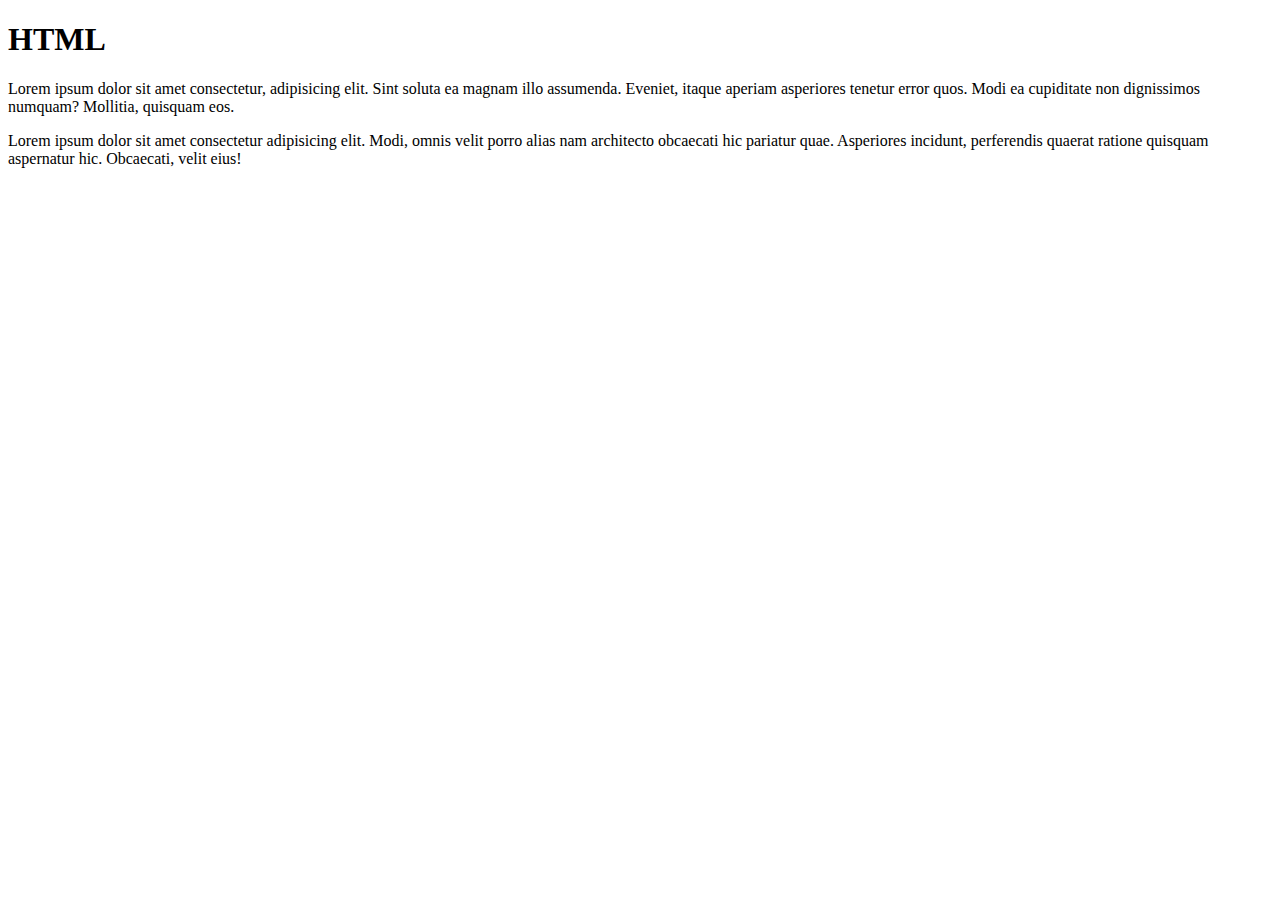
<file: 1Ejercicio-html/index.html>
<!DOCTYPE html>
<html>

<head>
    <meta charset="UTF-8">
    <meta name="description" content="Ejercicio HTML-Corrige los errores">
    <title>Corrige los errores que encuentres en el documento</title>
</head>

<body>
<h1>HTML</h1>

<p>Lorem ipsum dolor sit amet consectetur, adipisicing elit. Sint soluta ea magnam illo assumenda. Eveniet, itaque aperiam asperiores tenetur error quos. Modi ea cupiditate non dignissimos numquam? Mollitia, quisquam eos.</p>

<p>Lorem ipsum dolor sit amet consectetur adipisicing elit. Modi, omnis velit porro alias nam architecto obcaecati hic pariatur quae. Asperiores incidunt, perferendis quaerat ratione quisquam aspernatur hic. Obcaecati, velit eius!</p>


</body>
</html>
</file>
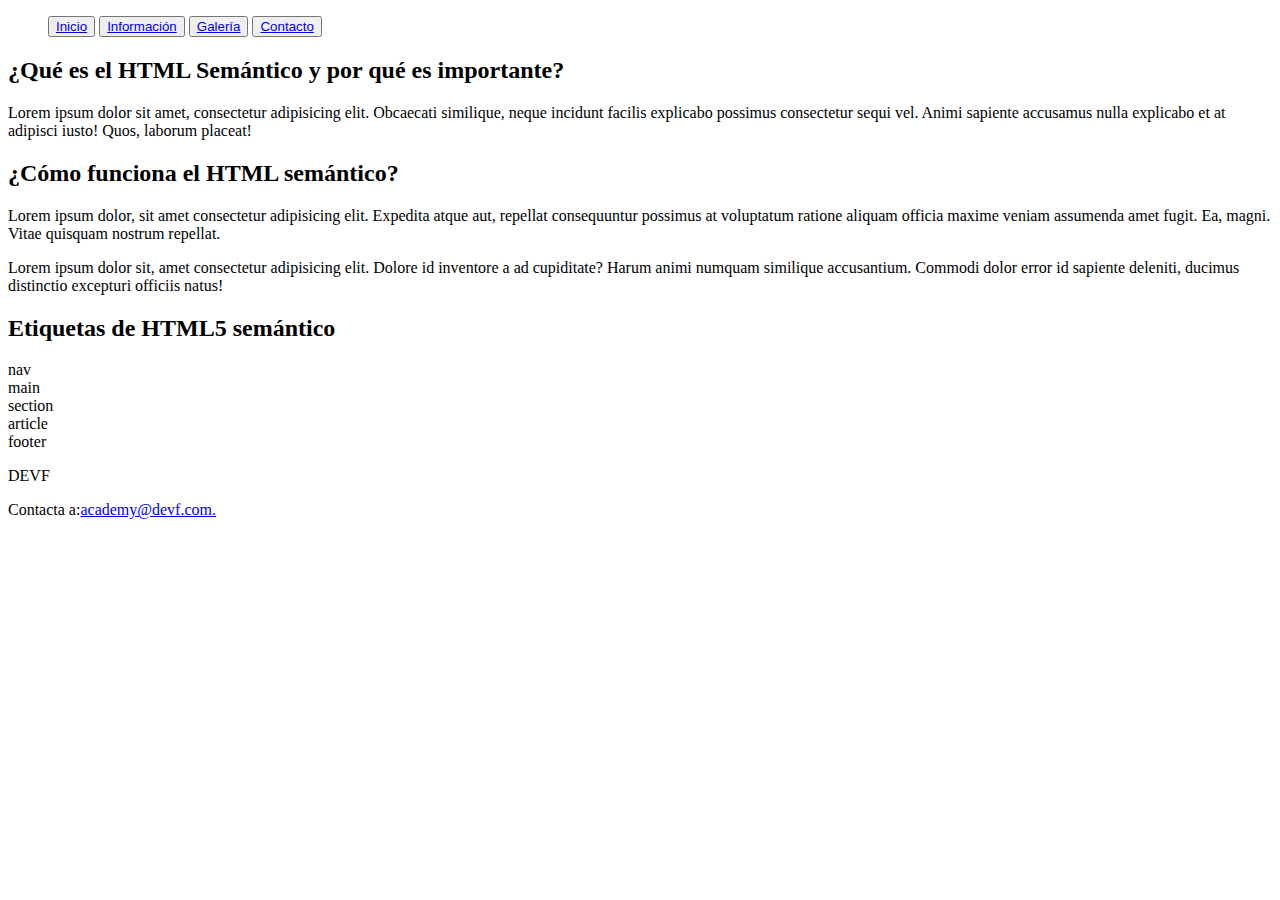
<file: 2Ejercicio-html-semántico/index.html>
<!DOCTYPE html>
<html lang="en">

<head>
    <meta charset="UTF-8">
    <meta http-equiv="X-UA-Compatible" content="IE=edge">
    <meta name="viewport" content="width=device-width,initial-scale=1.0">
    <title>HTML Semántico</title>
</head>

<body>
    <div>
     <div>
        <ul>
        <button><a href="#">Inicio</a></button>
        <button><a href="#">Información</a></button>
        <button><a href="#">Galería</a></button>
        <button><a href="#">Contacto</a></button>
        </ul>
     </div>   
    </div>

    <div>
    <div>
        <main>
            <h2>¿Qué es el HTML Semántico y por qué es importante?</h2>
            <p>Lorem ipsum dolor sit amet, consectetur adipisicing elit. Obcaecati similique, neque incidunt facilis explicabo possimus consectetur sequi vel. Animi sapiente accusamus nulla explicabo et at adipisci iusto! Quos, laborum placeat!</p>
            
            <div>
              <h2>¿Cómo funciona el HTML semántico?</h2>
              <p>Lorem ipsum dolor, sit amet consectetur adipisicing elit. Expedita atque aut, repellat consequuntur possimus at voluptatum ratione aliquam officia maxime veniam assumenda amet fugit. Ea, magni. Vitae quisquam nostrum repellat.</p>
      
              <p>Lorem ipsum dolor sit, amet consectetur adipisicing elit. Dolore id inventore a ad cupiditate? Harum animi numquam similique accusantium. Commodi dolor error id sapiente deleniti, ducimus distinctio excepturi officiis natus!</p>

            </main>
     
      </div>

      <div>
        
        <article>
            <h2> Etiquetas de HTML5 semántico</h2>
        
            <li>nav</li>
            <li>main</li>
            <li>section</li>
            <li>article</li>
            <li>footer</li>
        </article>
        
      </div>
    </div>

    </div>

    <footer>
      <p>DEVF</p>
      <p>Contacta a:<a href="mailto:academy@devf.com">academy@devf.com.</a></p>  
    </footer>

</body>
</html>
</file>
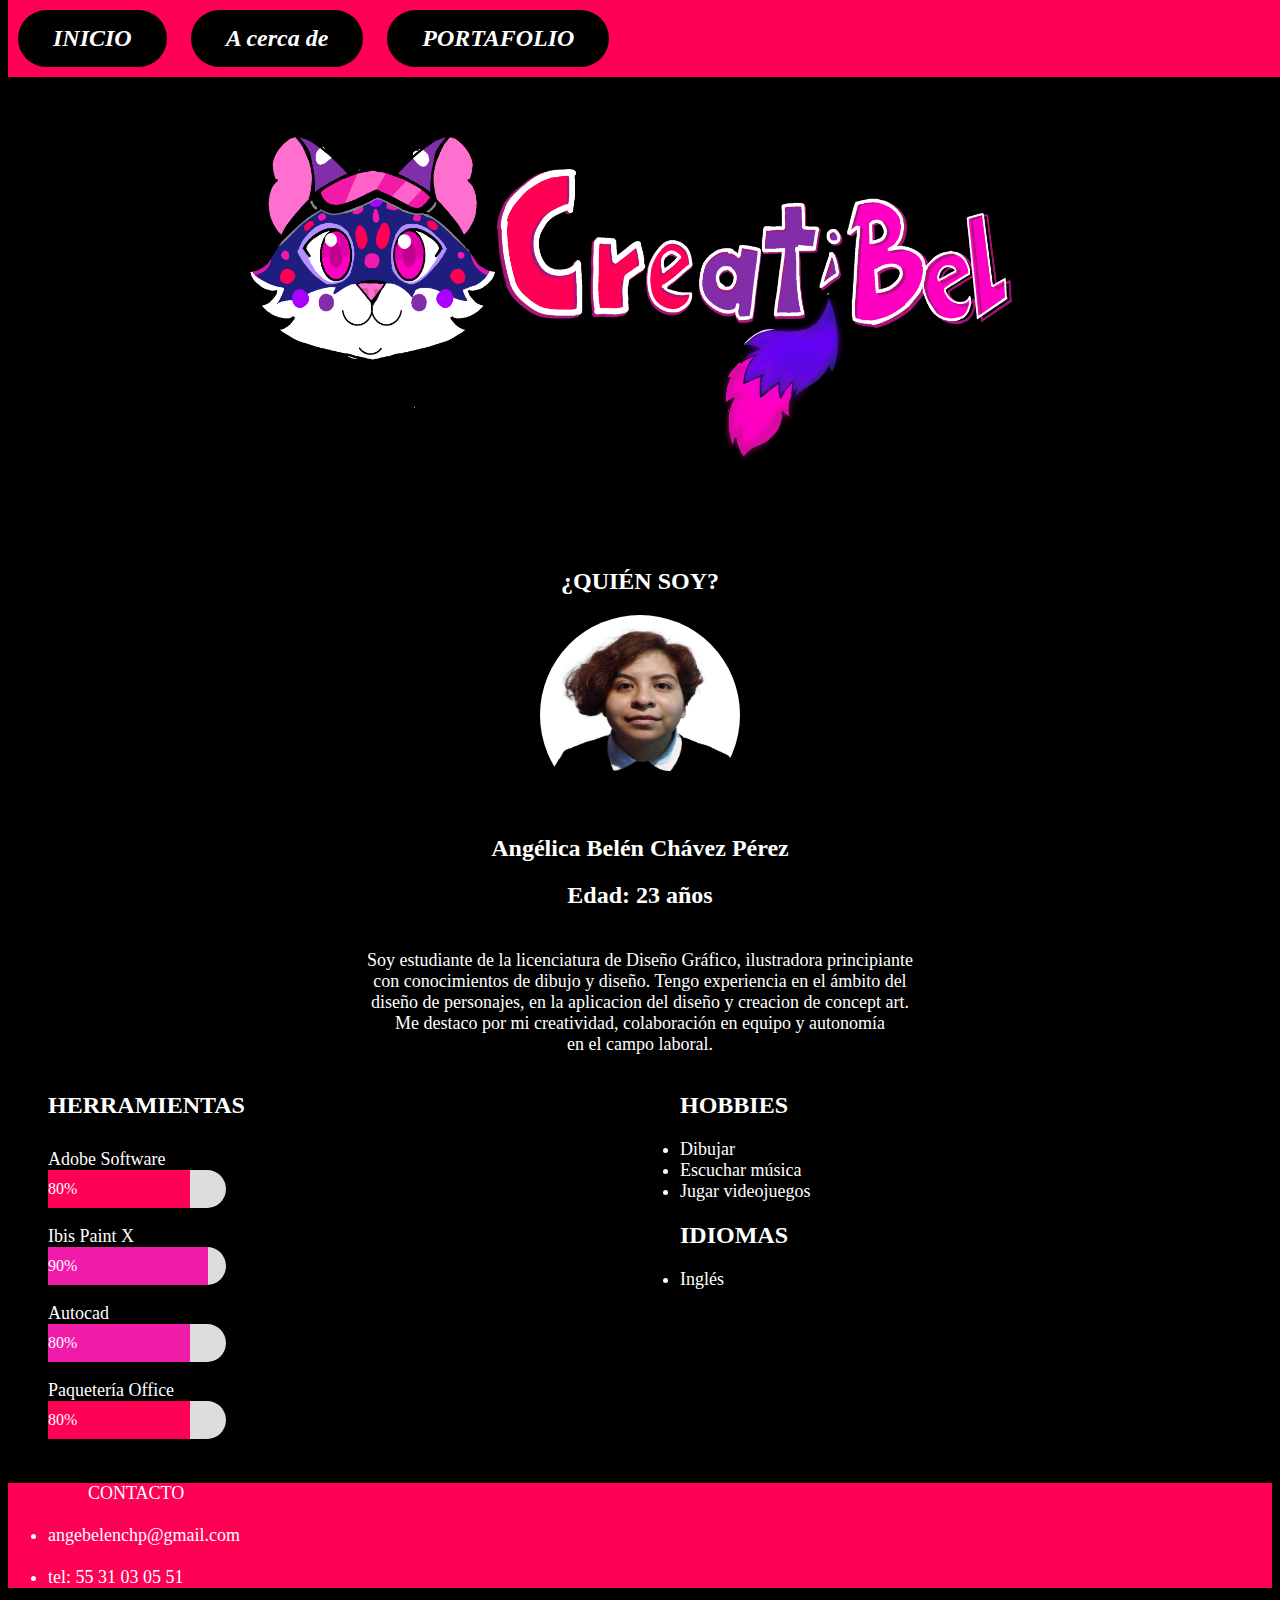
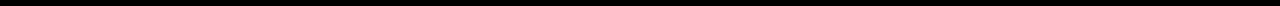
<file: Proyecto-mi-cv/index.html>
<!DOCTYPE html>
<html lang="es">
<head>
<meta charset="UTF-8">
<title>Mi CV</title>   
<link rel="stylesheet" href="./style.css">   
</head>

<body bgcolor="black" text="white">
    <nav>
        <div id="nav">
            <button><a href="index.html">INICIO</a></button>   
        <button><a href="#">A cerca de</a></button>
         <button><a href="#">PORTAFOLIO</a></button>
        </nav>  
        </div>
    </button>
    
    <section>
        
        <br><center><img src="./imgs/titulo.png" width="800" height="500"/></center></br>
       
    <header><h2 align="center">¿QUIÉN SOY?</h2></header>
        <center><img src="./imgs/Foto_Angélica_Belén.png" alt="image" class="image-profile"/></center>
        <h2 align="center">Angélica Belén Chávez Pérez</h2>
        <h2 align="center">Edad: 23 años</h2>
        
    
        <p><div class="profile-description">
            <br>Soy estudiante de la licenciatura de Diseño Gráfico, ilustradora principiante
            <br>con conocimientos de dibujo y diseño. Tengo experiencia en el ámbito del 
            <br>diseño de personajes, en la aplicacion  del diseño y creacion de concept art.
            <br>Me destaco por mi creatividad, colaboración en equipo y autonomía
            <br>en el campo laboral.</br></p> 
    </div> 
    
<div class="row">
<div class="column">
<ul><h2>HERRAMIENTAS</h2></ul>
<ol><div class="skills">
<span>Adobe Software</span>
<div class="container">
<div class="skills Adobe">80%</div>
</div>        
                
<br><span>Ibis Paint X</span>
<div class="container">
<div class="skills Ibis">90%</div>
</div> 
                
<br><span>Autocad</span>
<div class="container">
<div class="skills Autocad">80%</div>
</div> 
    
<br><span>Paquetería Office</span>
<div class="container">
<div class="skills Office">80%</div>
</div>                     
</ol> 
</div>
        
<div class="column">
            <span>
                <ul>
                    <h2>HOBBIES</h2>
                <li>Dibujar</li>
                <li>Escuchar música</li>
                <li>Jugar videojuegos</li>

                <h2>IDIOMAS</h2>
<li>Inglés</li>                

            </ul>
            </div> 
                </span>
        </div>
        </section>
        
        
        <footer>
            <span>
        <ul>
            <ul>CONTACTO</ul>
            <br><li>angebelenchp@gmail.com</li>
            <br><li>tel: 55 31 03 05 51</li>  
          </ul>
              </span>
           </footer>
</div>

 </body>
</html>
</file>
<file: Proyecto-mi-cv/style.css>
nav {
    overflow: hidden;
    background-color: #FF0055;
    position: fixed; 
    top: 0; 
    width: 100%; 
    transition: top 0.3s; 
}

nav a {
    float: left;
    display: block;
    color: white;
    text-align: center;
    padding: 15px;
    text-decoration: none;
  }

  nav a:hover {
    color: #FF0055;
  }


nav button {
    display: inline-block;
    position: relative;
    margin: 10px;
    padding: 0 20px;
    background: black;
    font-size: x-large;
    font-weight: bold;
    font-family: 'riffic';
    font-style: oblique;
    text-align: center;
    border: #FF0055;
    border-radius: 30px;
}


.main {
    margin-top: 30px; /* Add a top margin to avoid content overlay */
  }

article {
    background: black;
    font-family:'riffic';
    font-size: large;
}

.image-profile {
    vertical-align: middle;
    width: 200px;
    height: 200px;
    border-radius: 50%;
}

.profile-description {
    color: white;
    font-size: large;
    font-family:'riffic';
    text-align: center;
}

footer {
    background:#FF0055;
}
span {
    color: white;
    font-size: large;
    font-family:'riffic';
}

input {
    display: inline-block;
    position: relative;
    margin: 10px;
    padding: 0 20px;
    background: white;
    font-size: medium;
    font-weight: bold;
    font-family: 'riffic';
    font-style: oblique;
    border-radius: 30px;

}

p { 
    font-family:'riffic';
    text-align:center;
}


h2 {
    color: white;
    font-size: x-large;
    font-family:'riffic';
}

.column {
    float: left;
    width: 50%;
  }
  
  .row:after {
    content: "";
    display: table;
    clear: both;
  }

  * {box-sizing:border-box}

.container {
  width: 30%;
  background-color: #ddd; 
  border-radius: 30px;
  position:relative;

}

.skills {
  text-align: left; 
  padding-top: 10px; 
  padding-bottom: 10px;
  color: white;
}

.Adobe {width: 80%; background-color: #FF0055;} 
.Office {width: 80%; background-color: #FF0055;} 
.Ibis {width: 90%; background-color: #f11ba9;} 
.Autocad {width: 80%; background-color: #f11ba9;}
</file>
